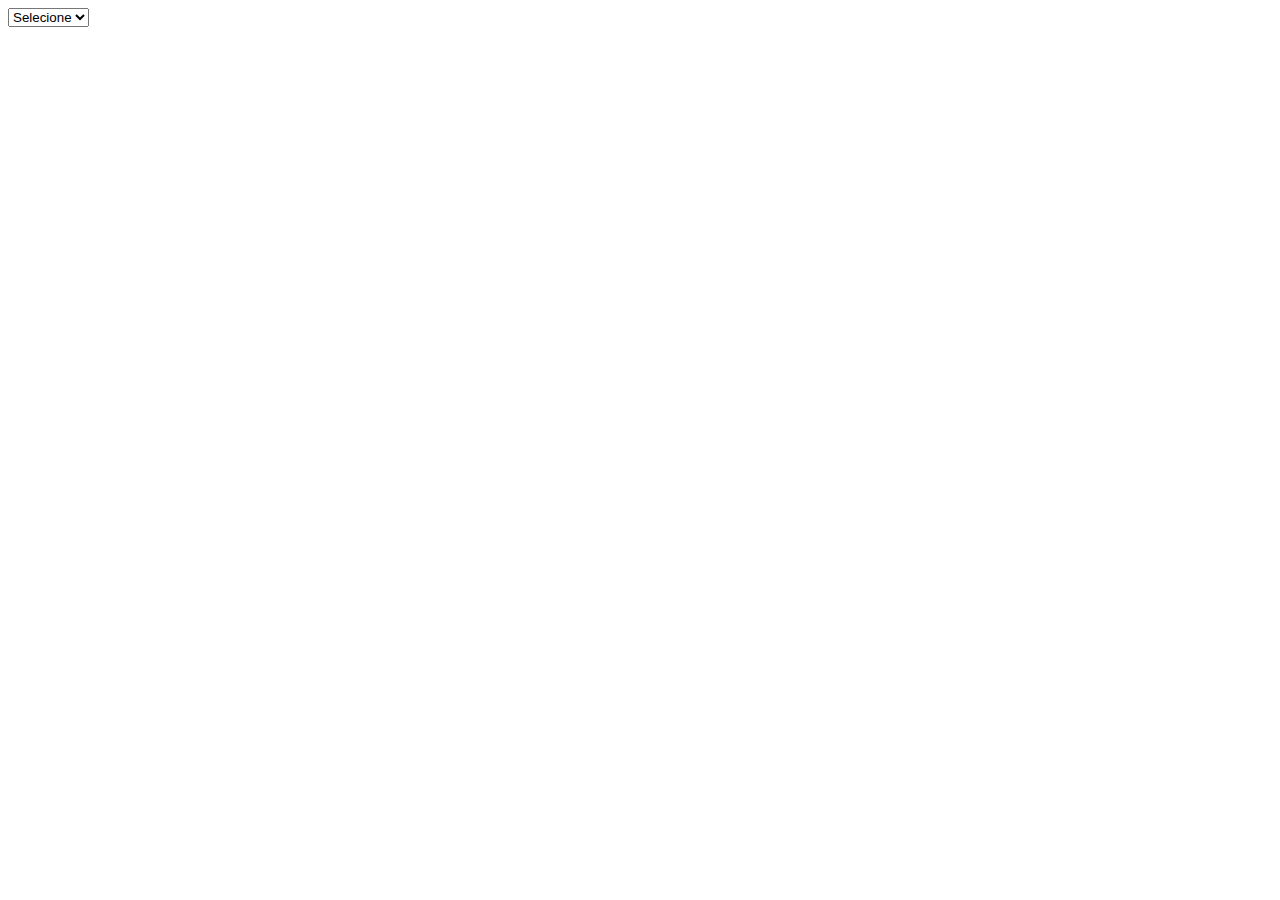
<file: atividade.html>
<!DOCTYPE html>
<html lang="en">
<head>
    <meta charset="UTF-8">
    <meta name="viewport" content="width=device-width, initial-scale=1.0">
    <title>Titulo do site</title>
</head>
<body>
    <select>
        <option>Selecione</option>
        <option value="1">Um</option>
        <option value="2">Dois</option>
        <option value="3">Tres</option>
    </select>
</body>
</html>
</file>
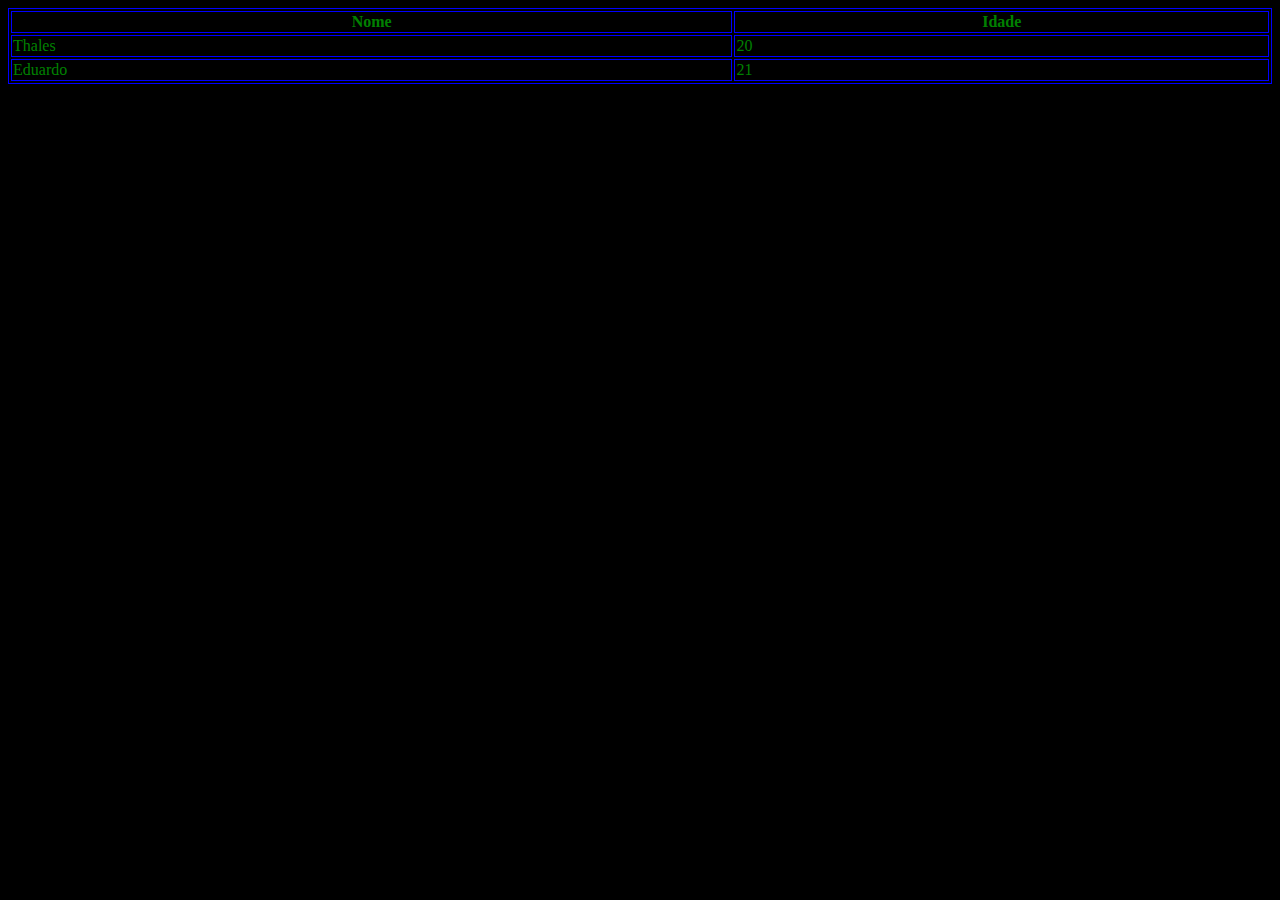
<file: pt21207.html>
<!DOCTYPE html>
<html lang="en">
<head>
    <meta charset="UTF-8">
    <meta name="viewport" content="width=device-width, initial-scale=1.0">
    <title>Título do Site</title>
    <link rel="stylesheet" href="estilo.css">
</head>
<body>
    <table border="1"width="100%">
        <tr>
            <th>Nome</th>
            <th>Idade</th>
        </tr>
        <tr>
            <td>Thales</td>
            <td>20</td>
        </tr>
        <tr>
            <td>Eduardo</td>
            <td>21</td>
        </tr>
    </table>
</body>
</html>
</file>
<file: estilo.css>
body {
    background-color: black;
}

table, th, td {
    border: 1px solid blue;
    color: green;
}
</file>
